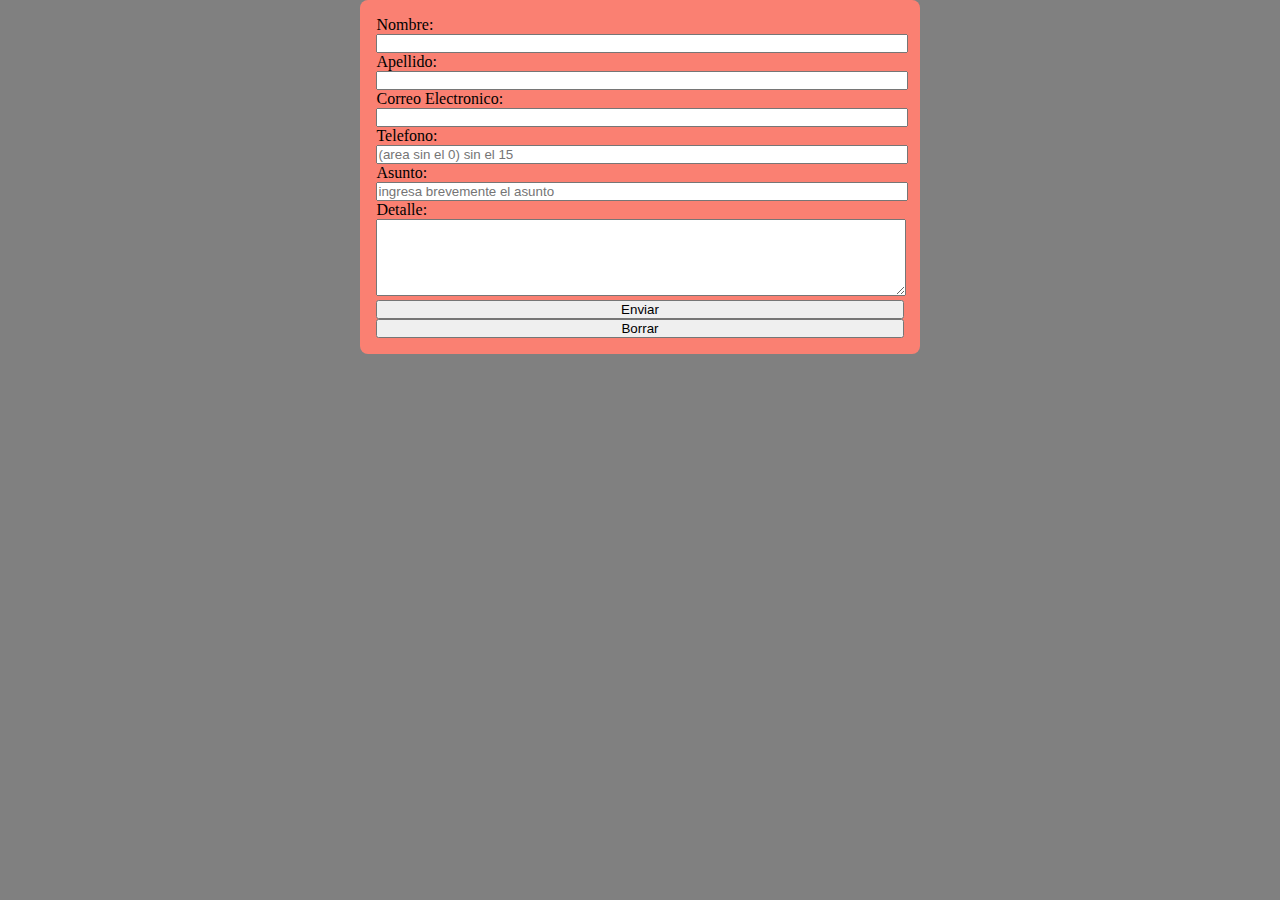
<file: html/contacto.html>
<!DOCTYPE html>
<html>

<head>
  <meta charset="utf-8">
  <meta name="viewport" content="width=device-width">
  <title>Reco > formulario de contacto</title>
  <link href="../css/contacto-style.css" rel="stylesheet" type="text/css" />
</head>
  
<body>

<form action="show_data.html" method="get" name="formulario">
<!--
  <form action="show_data.html" target="_blank" method="get" name="formulario">
  -->
  <p><label for="nombre">Nombre: </label>
    <input type="text" name="nombre1" id="nombre" maxlength="100" >
<!-- ingresa nombre -->
  
    <p><label for="apellido">Apellido: </label>
    <input type="text" name="apellido" id="apellido" maxlength="100">
  <!-- ingresa apellido -->

    <p><label for="mail">Correo Electronico: </label>
    <input type="email" name="correo" id="mail" >
  <!-- ingresa correo -->

    <p><label for="telfn">Telefono: </label>
    <input type="text" placeholder="(area sin el 0) sin el 15 " name="telefono" id="telfn" >
  <!-- ingresa telefono -->

      <p><label for="asunto">Asunto: </label>
    <input type="text" placeholder="ingresa brevemente el asunto" name="asunto" id="asunto" >
  <!-- ingresa asunto -->


        <p><label for="mensaje">Detalle: </label>
    <textarea name="detalle" rows="5" cols="60" id="mensaje"></textarea> <br>
<input type="submit" value="Enviar" onclick="validar()" id="btn" name="btn">
  <input type="reset" value="Borrar">
  <!-- ingresa detalle del mensaje / boton enviar / borrar-->
  
<!-- coment -->
</form>

<script>
  (  function()
  {
    var formulario = document.getElementsByName('formulario')[0],
    elementos = formulario.elements,
    boton = document.getElementById('btn');

    var validarNombre = function(e)
      {
        if(formulario.nombre1.value == 0)
          {
            alert("Ingrese su nombre");
            e.preventDefault();
          }
      }
//nombre
    
    var validarApellido = function(e)
            {
        if(formulario.apellido.value == 0)
          {
            alert("Ingrese su apellido");
            e.preventDefault();
          }
      }
//apellido



      var validarAsunto = function(e)
            {
        if(formulario.asunto.value == 0)
          {
            alert("Ingrese brevemente el asunto");
            e.preventDefault();
          }
      }
//asunto


      var validarDetalle = function(e)
            {
        if(formulario.detalle.value == 0)
          {
            alert("Ingrese el detalle por el cual te contáctas");
            e.preventDefault();
          }
      }
//detalle
      
    var validar = function(e)
      {
        validarNombre(e);
        validarApellido(e);
        validarAsunto(e);
        validarDetalle(e);

      };
    // esto chequea si todos los campos de argumento ehan dado resultado diferente a 0(cero)

formulario.addEventListener("submit", validar);
      
  }()
    
  
  )
</script>
  
</body>

<footer>
</footer>

</html>
</file>
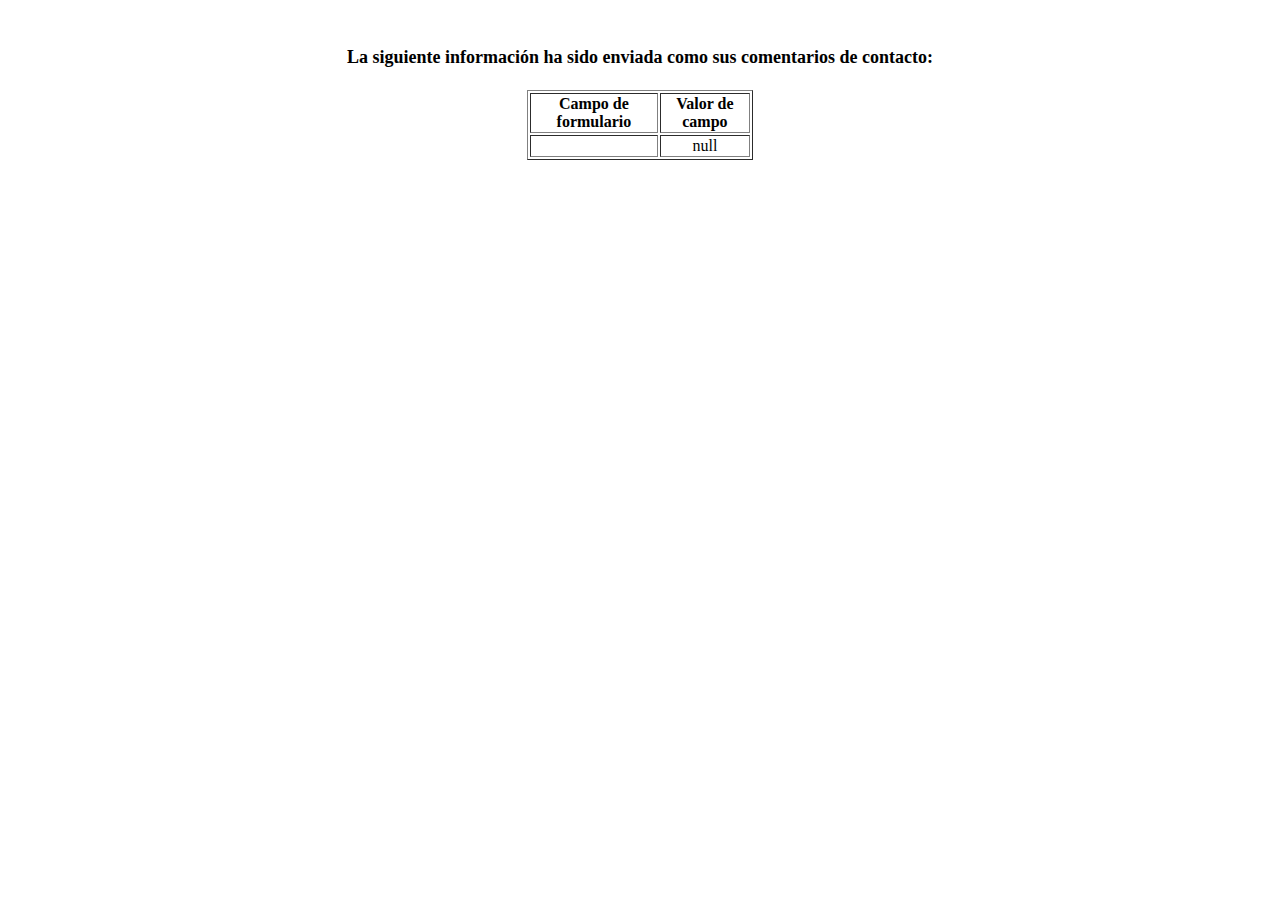
<file: html/show_data.html>
<html>
<head>
<title>Feedback Sent</title>
</head>
<body>
<p align=center>&nbsp;</p>
<h1 align=center><font size="+1">La siguiente información ha sido enviada como sus comentarios de contacto:</font></h1>

<table border="1" align=center width="226">
  <tr>
    <th align="center">Campo de formulario</th>
    <th align="center">Valor de campo</th>
  </tr>

<script language="javascript">
var args = location.search.substr(1).split('&');
for (var i = 0; i < args.length; ++i) {
  var parts = args[i].split('=');
  if (parts != null) {
    var field = parts[0];
    var value = parts[1];
    if (value == null) {
      value = "null"
    }
    else {
      value = '"' + unescape(value.replace(/\+/g, ' ')) + '"';
    }

    document.writeln('<tr><td align="center">' + field + '</td>');
    document.writeln('<td align="center">' + value + '</td></tr>');
  }
}
</script>

<noscript>
<tr><td>
<p>You need to turn on Javascript in your browser.</p>

<p>In Microsoft Internet Explorer 4 or greater:</p>
<ul>
<li>From the "Tools" menu (in IE 4, it's the "View" menu), select "Internet Options".</li>
<li>Click on the "Security" tab.</li>
<li>Click on the "Custom Level" button. (In IE 4, select "Custom"
and then click on "Settings...".)</li>
<li>Under "Active scripting" make sure "Enable" is selected.</li>
</ul>

<p>In Netscape version 4 or greater:</p>
<ul>
<li>From the <b>Edit</b> menu, select <b>Preferences</b>.</li>
<li>In the <b>Category</b> list on the left, click on the word "Advanced".</li>
<li>In the panel on the right, make sure "Enable JavaScript" is checked.</li>
<li>Click the <b>OK</b> button.</li>
</ul>

</td></tr>
</noscript>

</table>
</body>
</html>
</file>
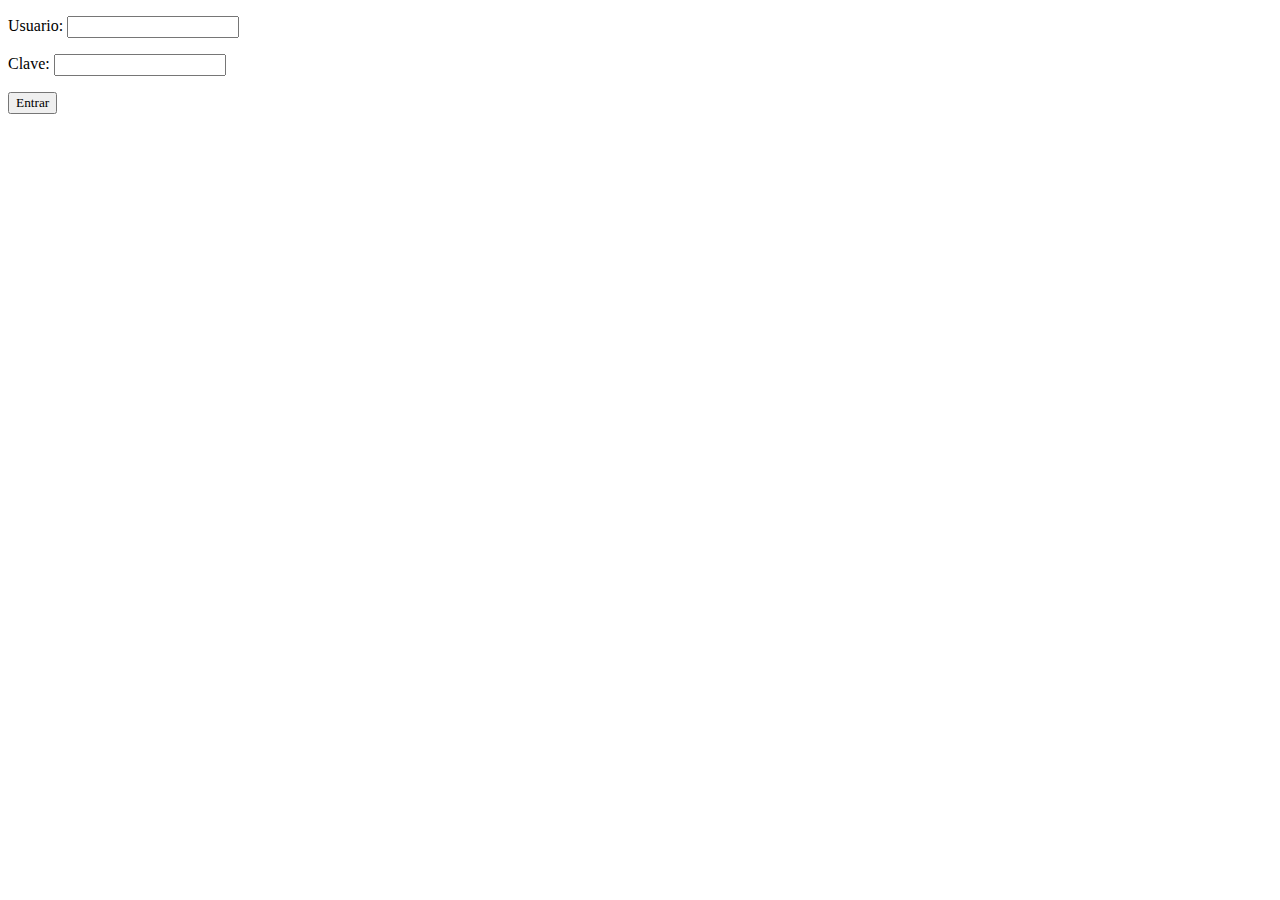
<file: prueba/1/valdaciones_DW_1.html>
<!DOCTYPE html>
<html lang="en">

<head>
    <meta charset="UTF-8">
    <meta http-equiv="X-UA-Compatible" content="IE=edge">
    <meta name="viewport" content="width=device-width, initial-scale=1.0">
    <title>Validaciones JS</title>
    <style>
        * {
            font-family: Verdana;
        }
    </style>
</head>

<body>
    <form action="/login.php" id="formulario">
        <p>Usuario: <input type="text" name="usuario" id="usuario"></p>
        <p>Clave: <input type="text" name="clave" id="clave"></p>
        <input type="submit" value="Entrar">
    </form>
    <script>
        //Validación de un formulario con Javascript
        //Fuente: https://desarrolloweb.com/articulos/1767.php
        document.addEventListener("DOMContentLoaded", function () {
            document.getElementById("formulario").addEventListener('submit', validarFormulario);
        });

        function validarFormulario(evento) {
            evento.preventDefault();
            var usuario = document.getElementById('usuario').value;
            if (usuario.length == 0) {
                alert('No has escrito nada en el usuario');
                return;
            }
            var clave = document.getElementById('clave').value;
            if (clave.length < 6) {
                alert('La clave no es válida');
                return;
            }
            this.submit();
        }
    </script>
</body>

</html>
</file>
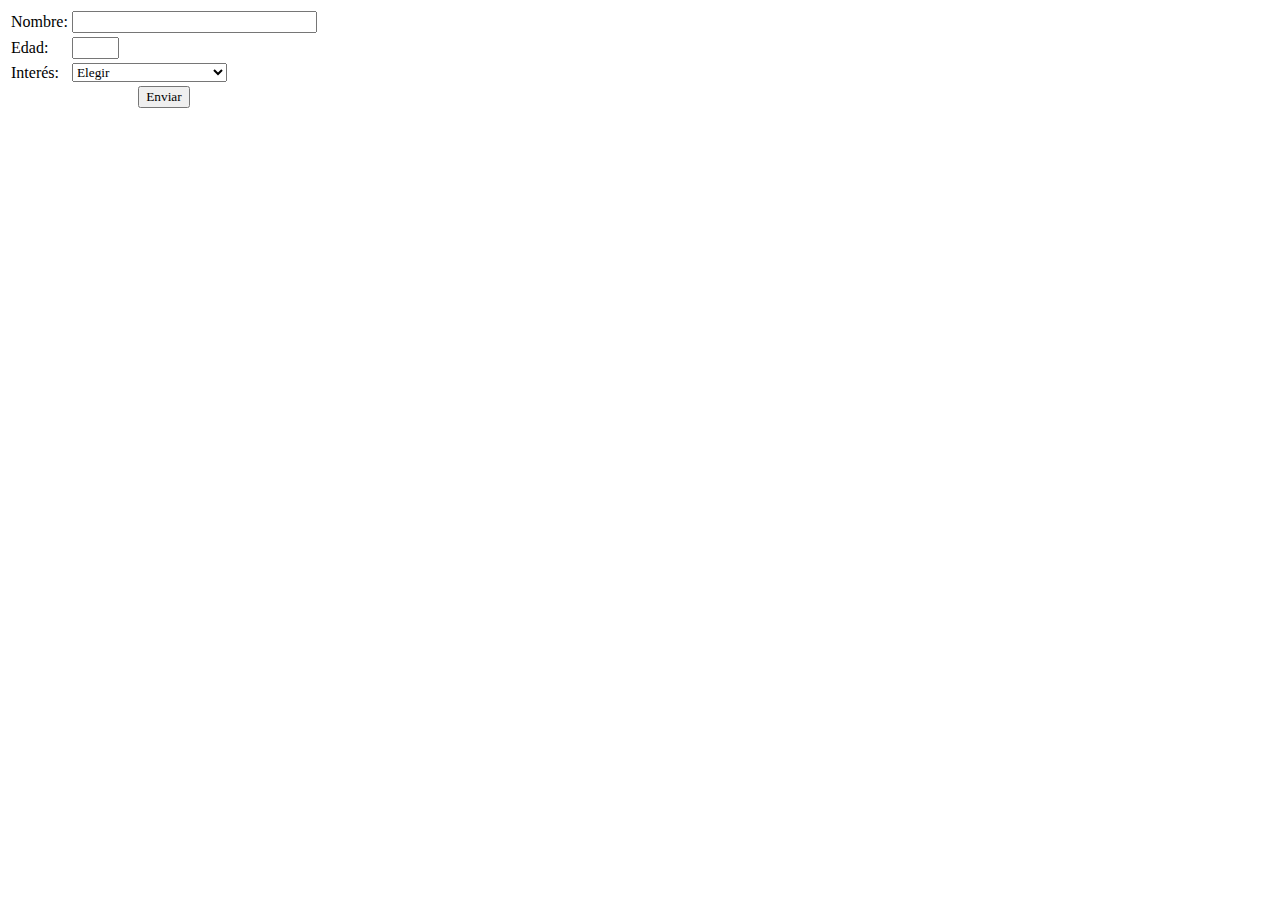
<file: prueba/1/valdaciones_DW_2.html>
<!DOCTYPE html>
<html lang="en">

<head>
    <meta charset="UTF-8">
    <meta http-equiv="X-UA-Compatible" content="IE=edge">
    <meta name="viewport" content="width=device-width, initial-scale=1.0">
    <title>Validaciones JS</title>
    <style>
        * {
            font-family: Verdana;
        }
    </style>
</head>

<body>
    <form name="fvalida">
        <table>
            <tr>
                <td>Nombre: </td>
                <td><input type="text" name="nombre" size="30" maxlength="100"></td>
            </tr>
            <tr>
                <td>Edad: </td>
                <td><input type="text" name="edad" size="3" maxlength="2"></td>
            </tr>
            <tr>
                <td>Interés:</td>
                <td>
                    <select name=interes>
                        <option value="Elegir">Elegir
                        <option value="Comercial">Contacto comercial
                        <option value="Clientes">Atención al cliente
                        <option value="Proveedores">Contacto de proveedores
                    </select>
                </td>
            </tr>
            <tr>
                <td colspan="2" align="center"><input type="button" value="Enviar" onclick="valida_envia()"></td>
            </tr>
        </table>
    </form>
    <script>
        //Validación de un formulario con Javascript
        //Fuente: https://desarrolloweb.com/articulos/1767.php
        function valida_envia() {
            //valido el nombre
            if (document.fvalida.nombre.value.length == 0) {
                alert("Tiene que escribir su nombre")
                document.fvalida.nombre.focus()
                return 0;
            }

            //valido la edad. tiene que ser entero mayor que 18
            edad = document.fvalida.edad.value
            edad = validarEntero(edad)
            document.fvalida.edad.value = edad
            if (edad == "") {
                alert("Tiene que introducir un número entero en su edad.")
                document.fvalida.edad.focus()
                return 0;
            } else {
                if (edad < 18) {
                    alert("Debe ser mayor de 18 años.")
                    document.fvalida.edad.focus()
                    return 0;
                }
            }

            //valido el interés
            if (document.fvalida.interes.selectedIndex == 0) {
                alert("Debe seleccionar un motivo de su contacto.")
                document.fvalida.interes.focus()
                return 0;
            }

            //el formulario se envia
            alert("Muchas gracias por enviar el formulario");
            document.fvalida.submit();
        }
        
        function validarEntero(valor) {
            //intento convertir a entero.
            //si era un entero no le afecta, si no lo era lo intenta convertir
            valor = parseInt(valor)

            //Compruebo si es un valor numérico
            if (isNaN(valor)) {
                //entonces (no es numero) devuelvo el valor cadena vacia
                return ""
            } else {
                //En caso contrario (Si era un número) devuelvo el valor
                return valor
            }
        }
    </script>
</body>

</html>
</file>
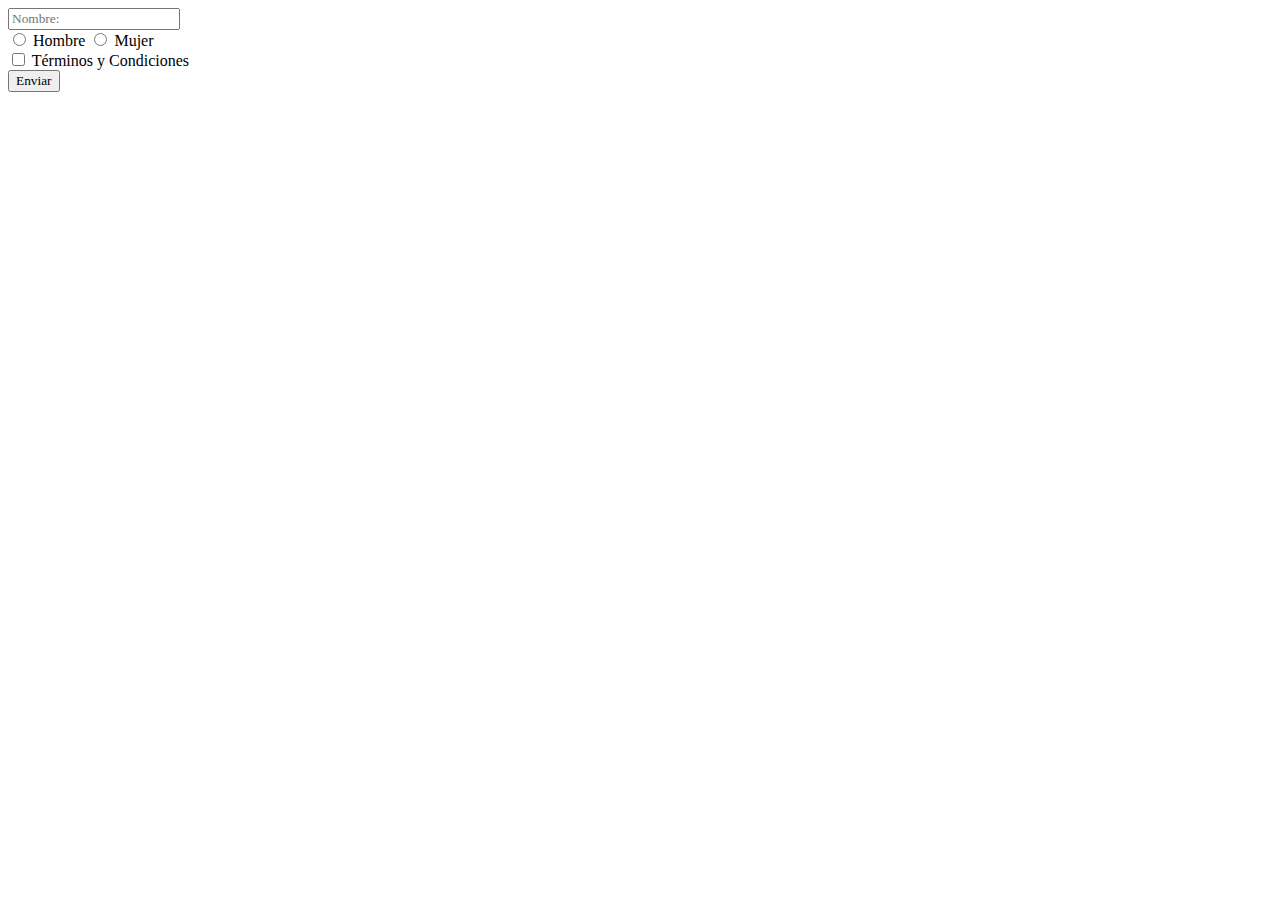
<file: prueba/1/validaciones_FM.html>
<!DOCTYPE html>
<html lang="es">

<head>
    <meta charset="UTF-8">
    <meta http-equiv="X-UA-Compatible" content="IE=edge">
    <meta name="viewport" content="width=device-width, initial-scale=1.0">
    <title>Validaciones con JS</title>
    <style>
        *{font-family: Verdana;}
    </style>
</head>

<body>
    <form action="" name="formulario" method="get">
        <input type="text" name="nombre" id="nombre" maxlength="30" placeholder="Nombre:">
        <br>
        <input type="radio" name="sexo" id="hombre" value="Hombre"> Hombre
        <input type="radio" name="sexo" id="mujer" value="Mujer"> Mujer
        <br>
        <input type="checkbox" name="terminos" id="terminos"> Términos y Condiciones
        <br>
        <input type="submit" id="btn" name="btn" value="Enviar">
    </form>
    <script>
        //Curso Básico de Javascript 22.- [Practica] Como validar un formulario sencillo
        //Fuente: https://www.youtube.com/watch?v=VLFBHnkC-vc
        (function(){
            //Variables
            var formulario = document.getElementsByName('formulario')[0],
                elementos = formulario.elements,
                boton = document.getElementById('btn');

            var validarNombre = function(e){
                if (formulario.nombre.value == 0){
                    alert("Completa el campo nombre");
                    e.preventDefault();
                    //https://www.w3schools.com/jsref/event_preventdefault.asp
                    //Evita que un enlace abra la URL
                }
            };

            var validarRadio = function(e){
                if (formulario.sexo[0].checked == true || 
                    formulario.sexo[1].checked == true){
                } else{
                    alert("Completa el campo sexo");
                    e.preventDefault();
                }
            };
            
            var validarCheckbox = function(e){
                if (formulario.terminos.checked == false){
                    alert("Acepta los términos y condiciones");
                    e.preventDefault();
                }
            };

            var validar = function(e){
                validarNombre(e);
                validarRadio(e);
                validarCheckbox(e);
            };
            formulario.addEventListener("submit", validar);
        }())
    </script>
</body>
</html>
</file>
<file: css/contacto-style.css>
*
{
  margin:0;
  padding:0;
  width:100%;
  height: auto;
}


body
{
  display:grid;
    grid-template-areas:
    '. form .'
  
    ;
        
  background-color:gray;

  grid-gap: 1rem;
  align-items:center; 
  justify-content:center;

  width: 100%;
  height: auto;
  padding:auto;

  font-size:1rem;
}

form
{
  width:90%;
  
  margin: auto;
  padding:1rem;

  grid-area:form;

  background-color:salmon;
  border-radius:0.5rem;


}
</file>
